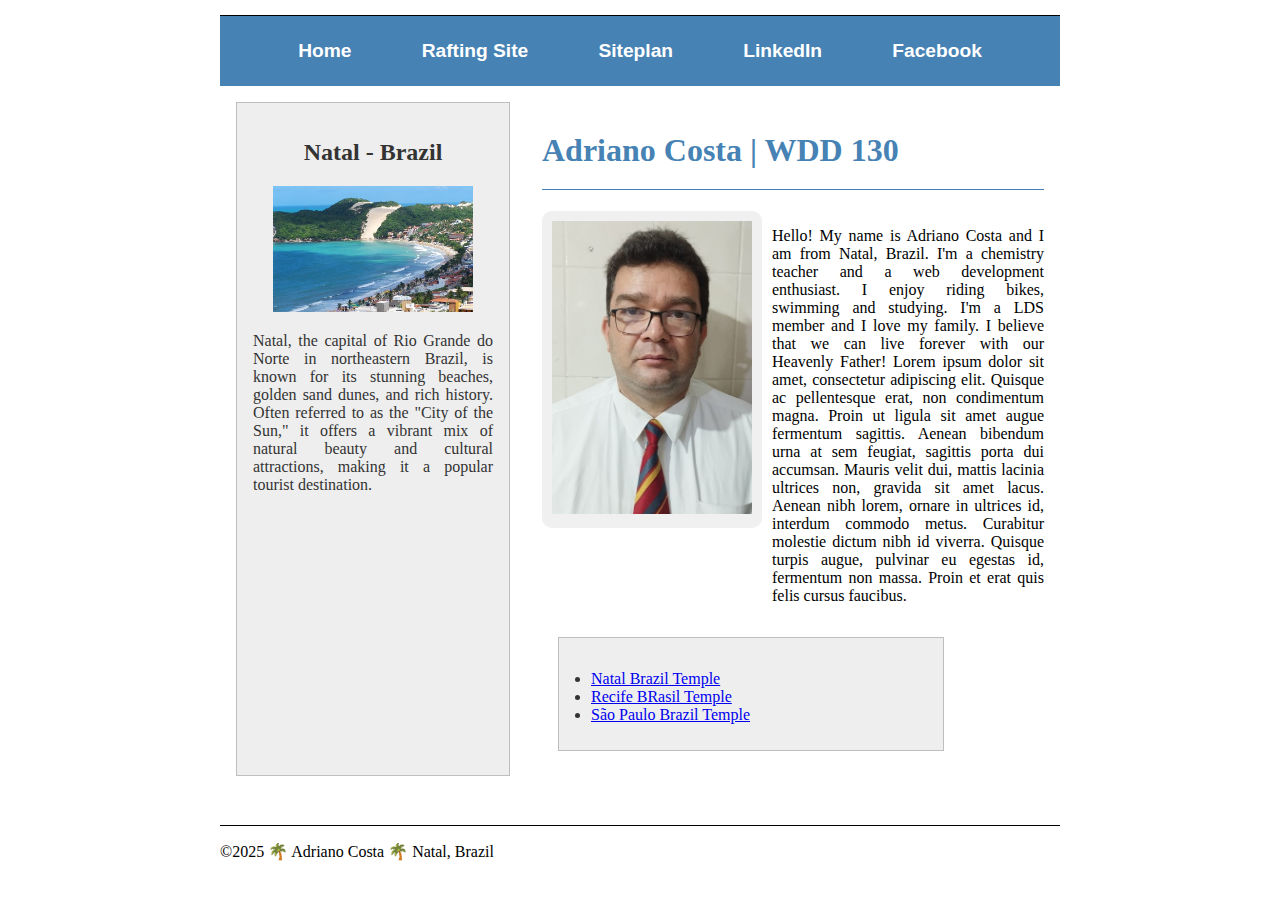
<file: index.html>
<!DOCTYPE html>
<html lang="en-US">
  <head>
    <meta charset="utf-8">
    <meta name="viewport" content="width=device-width,initial-scale=1.0">
    <title>Adriano Costa | WDD 130</title>
    <meta name="description" content="Adriano Costa's BYU-Idaho WDD 130 course home page">
    <meta name="author" content="Adriano Costa">
    <link rel="stylesheet" href="styles/styles.css">
  </head>
  <body>
    <header>
      <nav>
        <a href="#">Home</a>
        <a href="wwr/">Rafting Site</a>
        <a href="wwr/siteplan/">Siteplan</a>
        <a href="https://www.linkedin.com/in/adriano-costa-ab43b324/">LinkedIn</a> 
        <a href="https://www.facebook.com/adrianocjc">Facebook</a> 
      </nav>
    </header>
    <div class="grid">
      <main>
        <h1>Adriano Costa | WDD 130</h1>
        <div class="profile">
          <div class="image-background">
            <img src="images/profile.jpg" alt="Hello, my name is Adriano Costa" width="200">
          </div>
          <p>Hello! My name is Adriano Costa and I am from Natal, Brazil. I'm a chemistry teacher and a web development enthusiast. I enjoy riding bikes, swimming and studying. I'm a LDS member and I love my family. I believe that we can live forever with our Heavenly Father! Lorem ipsum dolor sit amet, consectetur adipiscing elit. Quisque ac pellentesque erat, non condimentum magna. Proin ut ligula sit amet augue fermentum sagittis. Aenean bibendum urna at sem feugiat, sagittis porta dui accumsan. Mauris velit dui, mattis lacinia ultrices non, gravida sit amet lacus. Aenean nibh lorem, ornare in ultrices id, interdum commodo metus. Curabitur molestie dictum nibh id viverra. Quisque turpis augue, pulvinar eu egestas id, fermentum non massa. Proin et erat quis felis cursus faucibus.</p> 
        </div>
        <ul class="box">
          <li><a href="https://churchofjesuschristtemples.org/natal-brazil-temple/">Natal Brazil Temple</a></li>
          <li><a href="https://churchofjesuschristtemples.org/recife-brazil-temple/">Recife BRasil Temple</a></li>
          <li><a href="https://churchofjesuschristtemples.org/sao-paulo-brazil-temple/">São Paulo Brazil Temple</a></li>
        </ul>
      </main>
      <aside class="box">
        <h2>Natal - Brazil</h2>
        <img src="images/natal.jpg" alt="Natal - Brazil">
        <p>Natal, the capital of Rio Grande do Norte in northeastern Brazil, is known for its stunning beaches, golden sand dunes, and rich history. Often referred to as the "City of the Sun," it offers a vibrant mix of natural beauty and cultural attractions, making it a popular tourist destination.</p>
      </aside>
    </div>
    <br>
    <footer>
      <p>©2025 🌴 Adriano Costa 🌴 Natal, Brazil</p>
    </footer>
  </body>
</html>
</file>
<file: styles/styles.css>
nav{
    font-family: Arial, Helvetica, sans-serif;
    background-color: steelblue;
    color: white;
    padding: 1rem;
    display: flex;
    justify-content: space-evenly;
    align-items: center;
}
nav a{
    color: white;
    padding: 10px;
    display: block;
    padding: 0.5rem;
    text-decoration: none;
    font-size: 1.2rem;
    font-weight: 700;
}
main {
    max-width: 840px; 
    grid-column: 2/3; 
    margin: 1rem;        
}
aside {
    width: 15rem;
    height: 40rem;                  
    margin: 1rem;                 
    border: 1px solid rgb(0 0 0 / 0.2);    
    padding: 1rem;               
    background-color:#eee;    
    color: #333; 
    text-align: center;
    position: relative;
    grid-column: 1/2; 
    grid-row: 1/2;                       
}
aside img {
    width: 200px;   
    height: auto;  
}
h1{
    color: steelblue;
    border-bottom: 1px solid steelblue;
    padding-bottom: 20px;
}
.profile {
    display: flex;
    align-items: flex-start;
    gap: 10px;     
}
.profile img {
    width: 200px;   
    height: auto;    
}
.image-background {
    background-color: #f0f0f0; 
    padding: 10px;             
    border-radius: 10px;    
}
p {
    padding: 0;
    text-align: justify;
}
header, .grid, footer {
    max-width: 840px;
    margin: 0 auto;
}
header, footer {
    margin-top: 15px;
    border-top: 1px solid #000;
    text-align: center;
    max-width: 840px;
}
.grid {
    display: grid;
    align-items: center;
}
ul{
    width: 20rem;
    height: 3rem;                  
    margin: 1rem;                 
    border: 1px solid rgb(0 0 0 / 0.2);    
    padding: 2rem;               
    background-color:#eee;    
    color: #333; 
    text-align: left; 
    position: relative;
    grid-column: 1/2; 
    grid-row: 1/2;          
}
</file>
